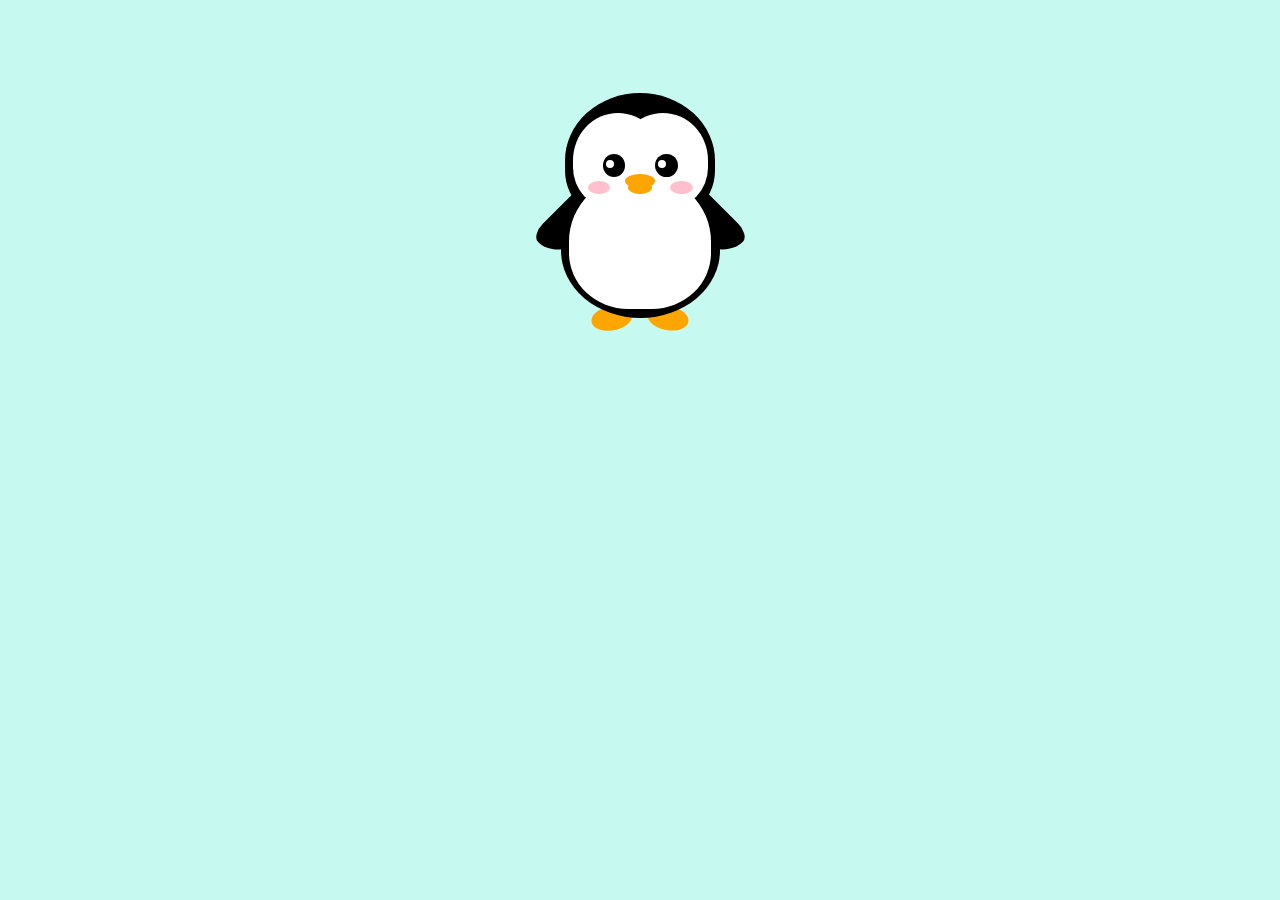
<file: HTML/penguin.html>
<!-- Penguin Structure -->
<!DOCTYPE html>
<html lang="en">
<head>
  <meta charset="UTF-8">
  <title>Penguin Project</title>
  <link rel="stylesheet" href="../CSS/penguin_style.css">
</head>
<body>
  <div class="Penguin">
    <div class="Lower-Penguin">
      <div class="Right-Hand"></div>
      <div class="Left-Hand"></div>
      <div class="Right-Foot"></div>
      <div class="Left-Foot"></div>
    </div>
    <div class="Upper-Penguin">
      <div class="Right-Cheek"></div>
      <div class="Left-Cheek"></div>
      <div class="Belly"></div>
      <div class="Right-Eye">
        <div class="Reflex-Eyes"></div>
      </div>
      <div class="Left-Eye">
        <div class="Reflex-Eyes"></div>
      </div>
      <div class="Right-Color-Cheek"></div>
      <div class="Left-Color-Cheek"></div>
      <div class="Upper-Beak"></div>
      <div class="Lower-Beak"></div>
    </div>
  </div>
</body>
</html>
</file>
<file: CSS/penguin_style.css>
/* Change Variables for a specific area */
/* ------------------------------------------------- ADJUST ------------------------------------------------- */

:root {
  /* Variable */
  --Belly-Penguin: pink;
  --Beak-Penguin: orange;
  --Skin-Penguin: black;
  --Cheek-Penguin: pink;
  --Eye-Penguin: black;
  --Reflex: white;
}

body {
  background: #C6FAF1;
}

.Penguin * {
  position: absolute;
}

/* ---------------------------------------------------------------------------------------------------------- */

.Penguin {
  --Belly-Penguin: white;
  position: relative;
  margin: auto;
  display: block;
  margin-top: 5%;
  width: 300px;
  height: 300px;
}

.Upper-Penguin {
  top: 10%;
  left: 25%;
  background: black;
  background: var(--Skin-Penguin, black);
  width: 50%;
  height: 45%;
  border-radius: 70% 70% 60% 60%;
}

.Lower-Penguin {
  top: 40%;
  left: 23.5%;
  background: black;
  background: var(--Skin-Penguin, black);
  width: 53%;
  height: 45%;
  border-radius: 70% 70% 100% 100%;
}

.Right-Hand {
  top: 0%;
  left: -5%;
  background: black;
  background: var(--Skin-Penguin, black);
  width: 30%;
  height: 60%;
  border-radius: 30% 30% 120% 30%;
  transform: rotate(45deg);
  z-index: -1;
}

.Left-Hand {
  top: 0%;
  left: 75%;
  background: black;
  background: var(--Skin-Penguin, black);
  width: 30%;
  height: 60%;
  border-radius: 30% 30% 30% 120%;
  transform: rotate(-45deg);
  z-index: -1;
}

.Right-Cheek {
  top: 15%;
  left: 35%;
  background: white;
  background: var(--Belly-Penguin, white);
  width: 60%;
  height: 70%;
  border-radius: 70% 70% 60% 60%;
}

.Left-Cheek {
  top: 15%;
  left: 5%;
  background: white;
  background: var(--Belly-Penguin, white);
  width: 60%;
  height: 70%;
  border-radius: 70% 70% 60% 60%;
}

.Belly {
  top: 60%;
  left: 2.5%;
  background: white;
  background: var(--Belly-Penguin, white);
  width: 95%;
  height: 100%;
  border-radius: 120% 120% 100% 100%;
}

.Right-Foot {
  top: 85%;
  left: 60%;
  background: orange;
  background: var(--Beak-Penguin, orange);
  width: 15%;
  height: 30%;
  border-radius: 50% 50% 50% 50%;
  transform: rotate(-80deg);
  z-index: -2222;
}

.Left-Foot {
  top: 85%;
  left: 25%;
  background: orange;
  background: var(--Beak-Penguin, orange);
  width: 15%;
  height: 30%;
  border-radius: 50% 50% 50% 50%;
  transform: rotate(80deg);
  z-index: -2222;
}

.Right-Eye {
  top: 45%;
  left: 60%;
  background: black;
  background: var(--Eye-Penguin, black);
  width: 15%;
  height: 17%;
  border-radius: 50%;
}

.Left-Eye {
  top: 45%;
  left: 25%;
  background: black;
  background: var(--Eye-Penguin, black);
  width: 15%;
  height: 17%;
  border-radius: 50%;
}

.Reflex-Eyes {
  top: 25%;
  left: 15%;
  background: white;
  background: var(--Reflex, white);
  width: 35%;
  height: 35%;
  border-radius: 50%;
}

.Right-Color-Cheek {
  top: 65%;
  left: 15%;
  background: purple;
  background: var(--Cheek-Penguin, purple);
  width: 15%;
  height: 10%;
  border-radius: 50%;
}

.Left-Color-Cheek {
  top: 65%;
  left: 70%;
  background: purple;
  background: var(--Cheek-Penguin, purple);
  width: 15%;
  height: 10%;
  border-radius: 50%;
}

.Upper-Beak {
  top: 60%;
  left: 40%;
  background: orange;
  background: var(--Beak-Penguin, orange);
  width: 20%;
  height: 10%;
  border-radius: 50%;
}

.Lower-Beak {
  top: 65%;
  left: 42%;
  background: orange;
  background: var(--Beak-Penguin, orange);
  width: 16%;
  height: 10%;
  border-radius: 50%;
}
</file>
